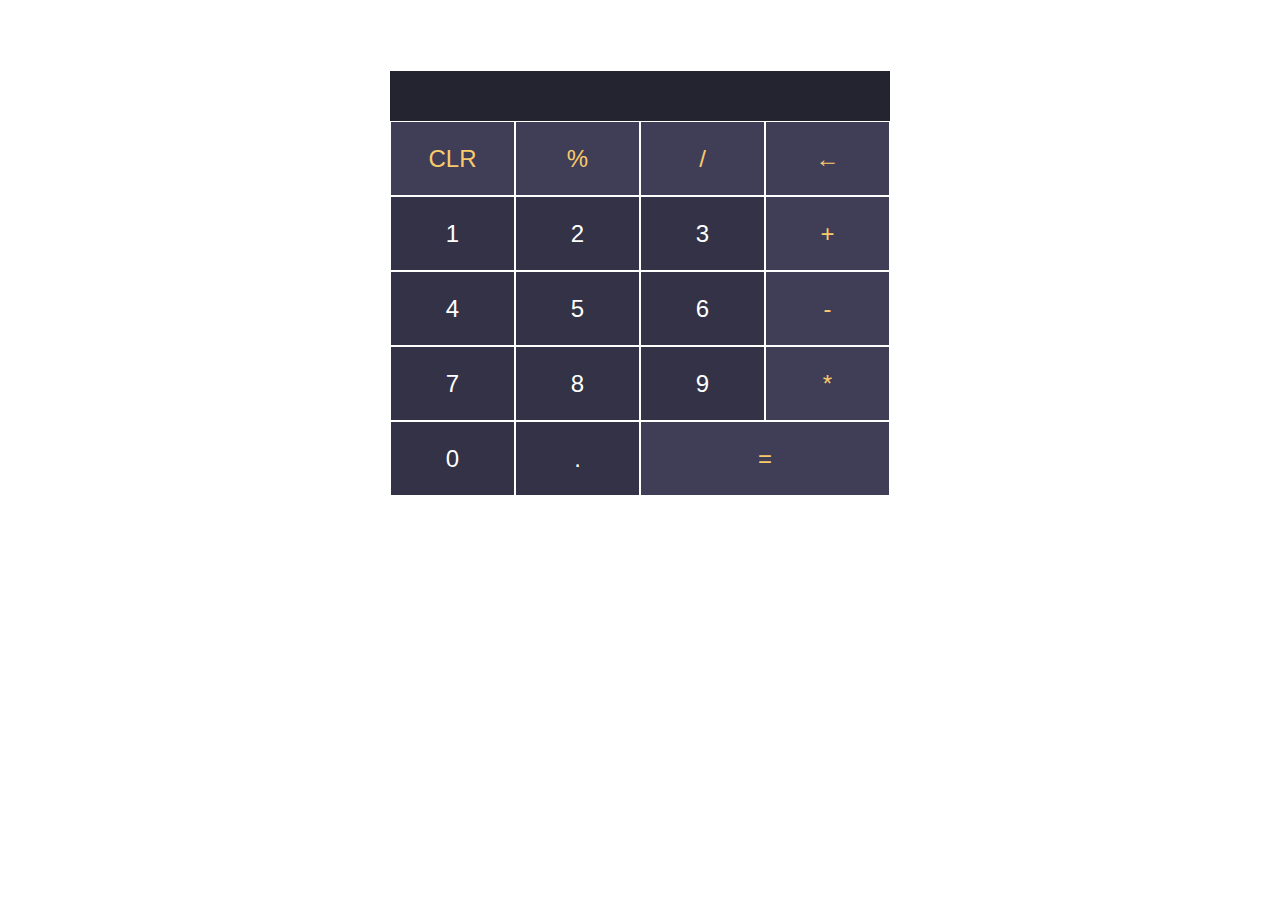
<file: calculator/index.html>
<!DOCTYPE html>
<html lang="en">
<head>
    <meta charset="UTF-8">
    <meta name="viewport" content="width=device-width, initial-scale=1.0">
    <link rel="stylesheet" href="./style.css">
    <script defer src="./script.js"></script>
    <title>Calculator</title>
</head>
<body>
    <div class="calculator">
        <div class="textbox">
            <input id="textDisplay">
        </div>
        <div class="row">
            <button id="clear-all" onclick="allclear()">CLR</button>
            <button id="percentage" onclick="">%</button>
            <button id="divide" onclick="">/</button>
            <button id="backsapce" onclick="">←</button>
        </div>
        <div class="row">
            <button id="1" onclick="calculate(this.id)">1</button>
            <button id="2" onclick="">2</button>
            <button id="3" onclick="">3</button>
            <button id="addition" onclick="">+</button>
        </div>
        <div class="row">
            <button id="4" onclick="">4</button>
            <button id="5" onclick="">5</button>
            <button id="6" onclick="">6</button>
            <button id="subtraction" onclick="">-</button>
        </div>
        <div class="row">
            <button id="7" onclick="">7</button>
            <button id="8" onclick="">8</button>
            <button id="9" onclick="">9</button>
            <button id="multiply" onclick="">*</button>
        </div>
        <div class="row">
            <button id="0" onclick="">0</button>
            <button id="." onclick="">.</button>
            <button id="equal" onclick="">=</button>
        </div>

    </div>
</body>
</html>
</file>
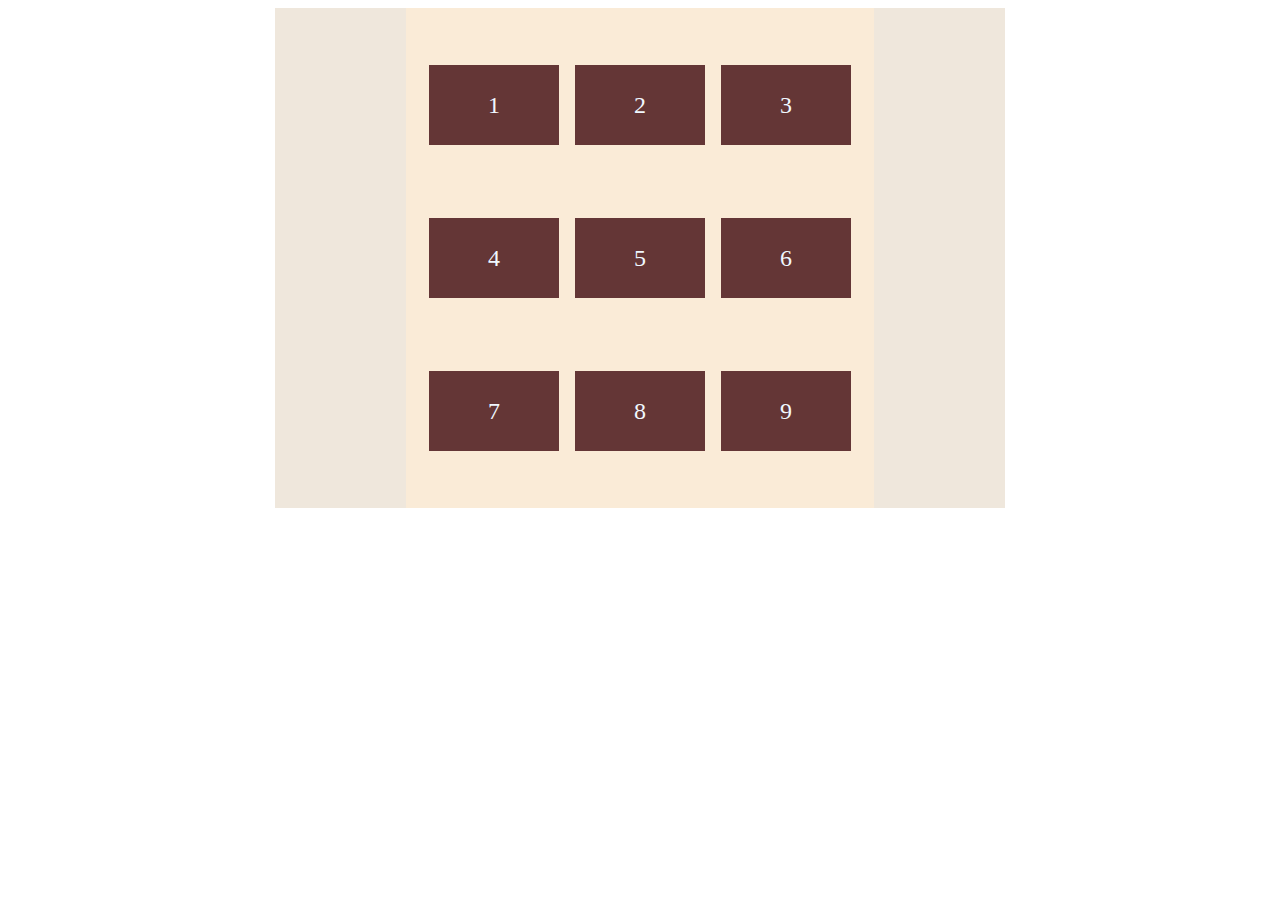
<file: tic-tac-toe/index.html>
<!DOCTYPE html>
<html>
    <head>
        <title>Tic-Tac-Toe</title>
        <meta name="viewport" content="width=device-width, initial-scale=1.0">
        <link rel="stylesheet" href="style.css">
        <script src="script.js"></script>
    </head>
    <body>
        <div class="container">
            <div class="board">
                <div class="board-box" onclick="playerClick()">1</div>
                <div class="board-box">2</div>
                <div class="board-box">3</div>
                <div class="board-box">4</div>
                <div class="board-box">5</div>
                <div class="board-box">6</div>
                <div class="board-box">7</div>
                <div class="board-box">8</div>
                <div class="board-box">9</div>
            </div>
        </div>

    </body>
</html>
</file>
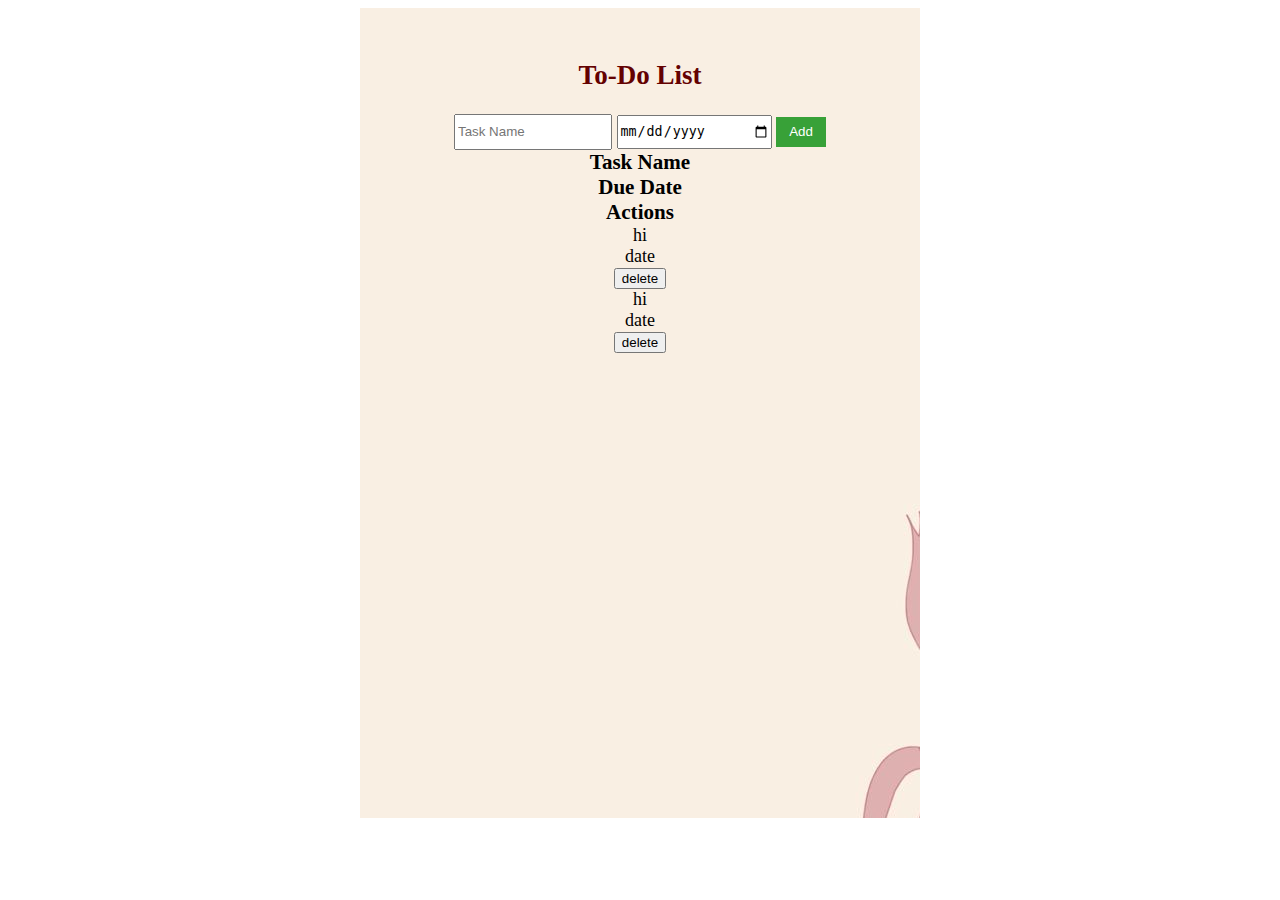
<file: todo/index.html>
<!DOCTYPE html>
<html>
<head>
    <meta charset="UTF-8">
    <meta name="viewport" content="width=device-width, initial-scale=1.0">
    <link rel="stylesheet" href="./style.css">
    <script src="./scripts.js"></script>
    <title>To-Do Example</title>  
</head>
<body>
    <div class="container">
        <h2>To-Do List</h2>
        
        <input type="text" placeholder="Task Name" id="taskArea">
        <input type="date" id="dateArea" value="dueDate">
        <button id="add" onclick="addTask()">Add</button>

        <div class="task-header">
            <h3>Task Name</h3>
            <h3>Due Date</h3>
            <h3>Actions</h3>
        </div>
        <div class="task-section">
            <p>hi</p>
            <p>date</p>
            <button>delete</button>

            <p>hi</p>
            <p>date</p>
            <button>delete</button>
            

        </div>
    </div>
</body>
</html>
</file>
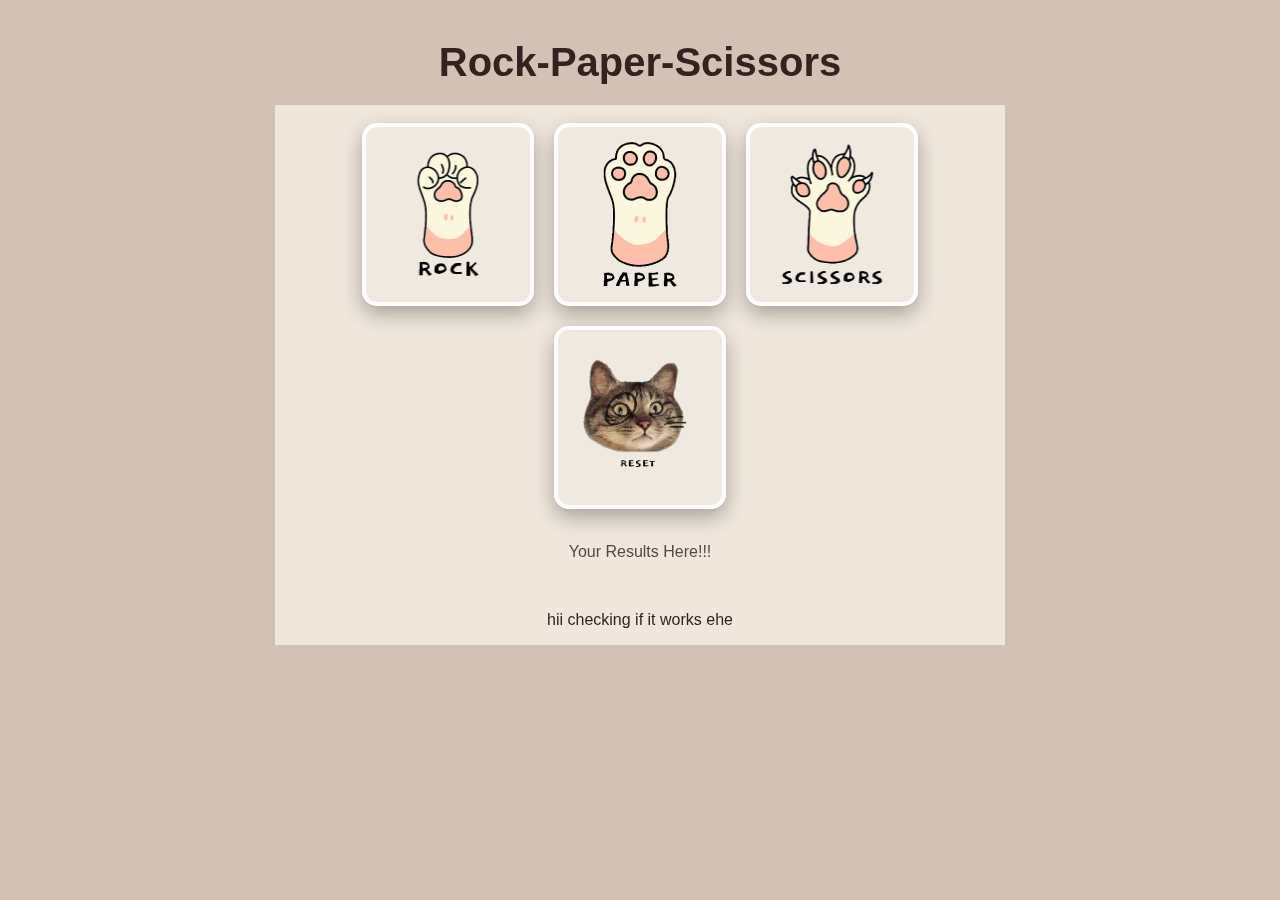
<file: rock-paper-siccors.html>
<!DOCTYPE html>
<html>
<head>
    <title>Rock Paper Scissors</title>
    <meta name="viewport" content="width=device-width, initial-scale=1.0">
    <link rel="stylesheet" href="/style.css">
    <script src="scripts.js"></script>

</head>
<body>
    <div class="game-title">
        Rock-Paper-Scissors
    </div>
    <div class="games">
        <div class="game-btns">
            <img src="/images/rock.png" class="rock" onclick="results('rock');" title="Rock">
            <img src="/images/paper.png" class="paper" onclick="results('paper');" title="Paper">
            <img src="/images/scissors.png" class="scissors" onclick="results('scissors');" title="Scissors">
            <img src="/images/reset.png" class="reset" onclick="reset();" title="Reset Score">
        </div>
        <div>
            <p class="game-result">Your Results Here!!!</p>
            <br>
            <p>hii checking if it works ehe</p>
        </div>
    </div>
</body>
</html>
</file>
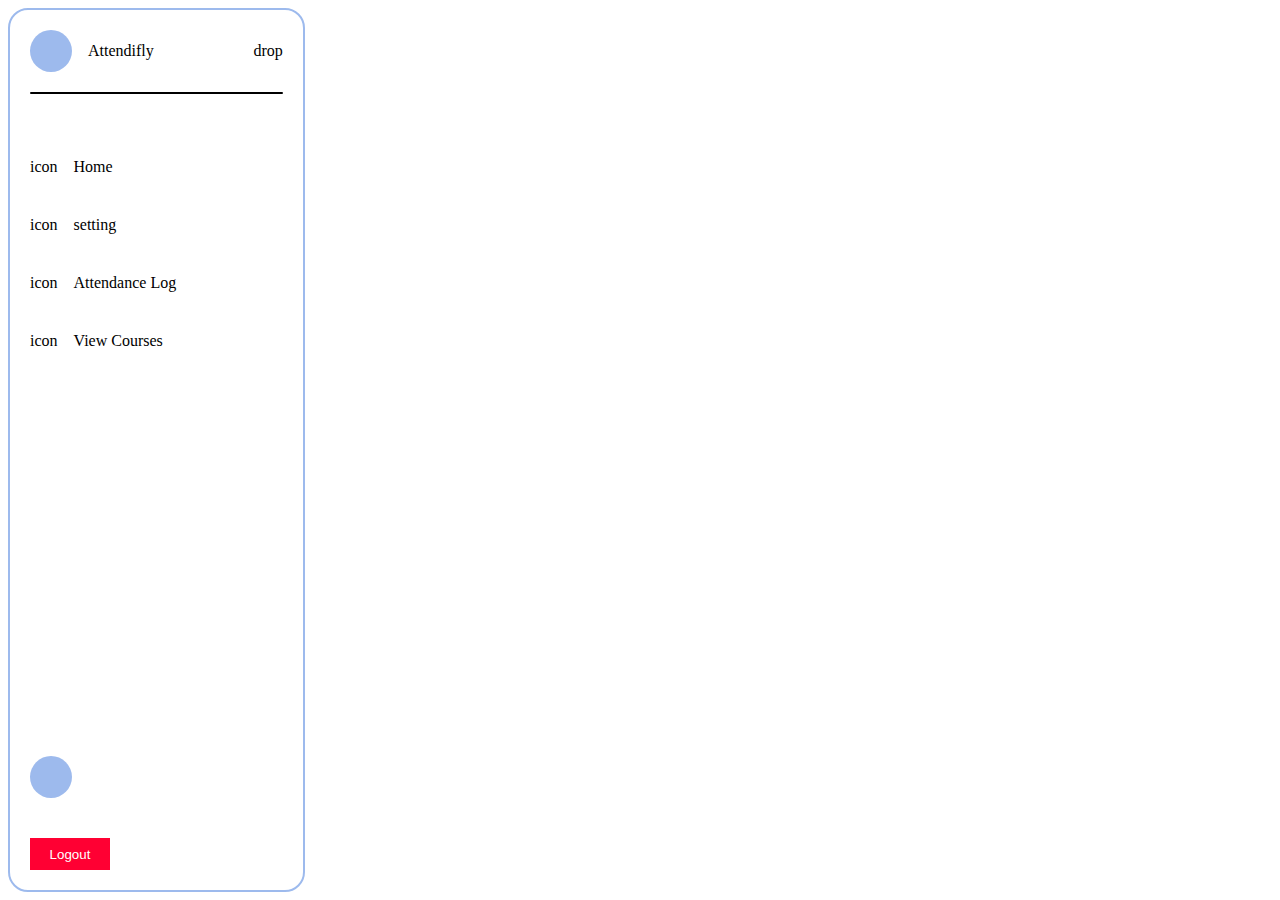
<file: dashboard/dashboard.html>
<!DOCTYPE html>
<html>
  <head>
    <title>Dashboard</title>
    <link rel="stylesheet" href="./dashboardStyle.css" />
  </head>
  <body>
    <!-- <div class="dashboard">
            <div class="heading">
                <span>Linky</span>
                <div>↓</div>
            </div>
            <div class="horizontal-line">
                
            </div>
            <div class="options">
                <p>Home</p>
                <p>Profile</p>
                <p>Message</p>
                <p>Attendance</p>
                <p>Settings</p>
                <button class="LogoutButton">Login</button>
            </div>
            <div class="horizontal-line">
                
            </div>
            <div class="Profile-section">
                <span>USERNAME</span>
                <img src="./scissors.png" style="height: 20px; width: 20px;">

            </div>
        </div> -->
    <div class="dashboard-container">
        <div class="dashboard-wrapper">
            <div class="dashboard-top">
              <div class="dashboard-logo-title">
                <div class="dashboard-logo"></div>
                <div class="dashboard-title">Attendifly</div>
              </div>
      
              <div class="dashboard-dropdown">drop</div>
            </div>
            <div class="dashboard-line">
      
            </div>
            <div class="dashboard-center">
              <div class="dashboard-menu">
                <div class="dashboard-icon">icon</div>
                <div class="dashboard-menu-data">Home</div>
              </div>
              <div class="dashboard-menu">
                <div class="dashboard-icon">icon</div>
                <div class="dashboard-menu-data">setting</div>
              </div>
              <div class="dashboard-menu">
                <div class="dashboard-icon">icon</div>
                <div class="dashboard-menu-data">Attendance Log</div>
              </div>
              <div class="dashboard-menu">
                <div class="dashboard-icon">icon</div>
                <div class="dashboard-menu-data">View Courses</div>
              </div>
            </div>
        </div>
        <div class="dashboard-bottom">
            <div class="dashboard-profile"></div>
            <button class="dashboard-logout">Logout</button>
        </div>
    </div>
  </body>
</html>
</file>
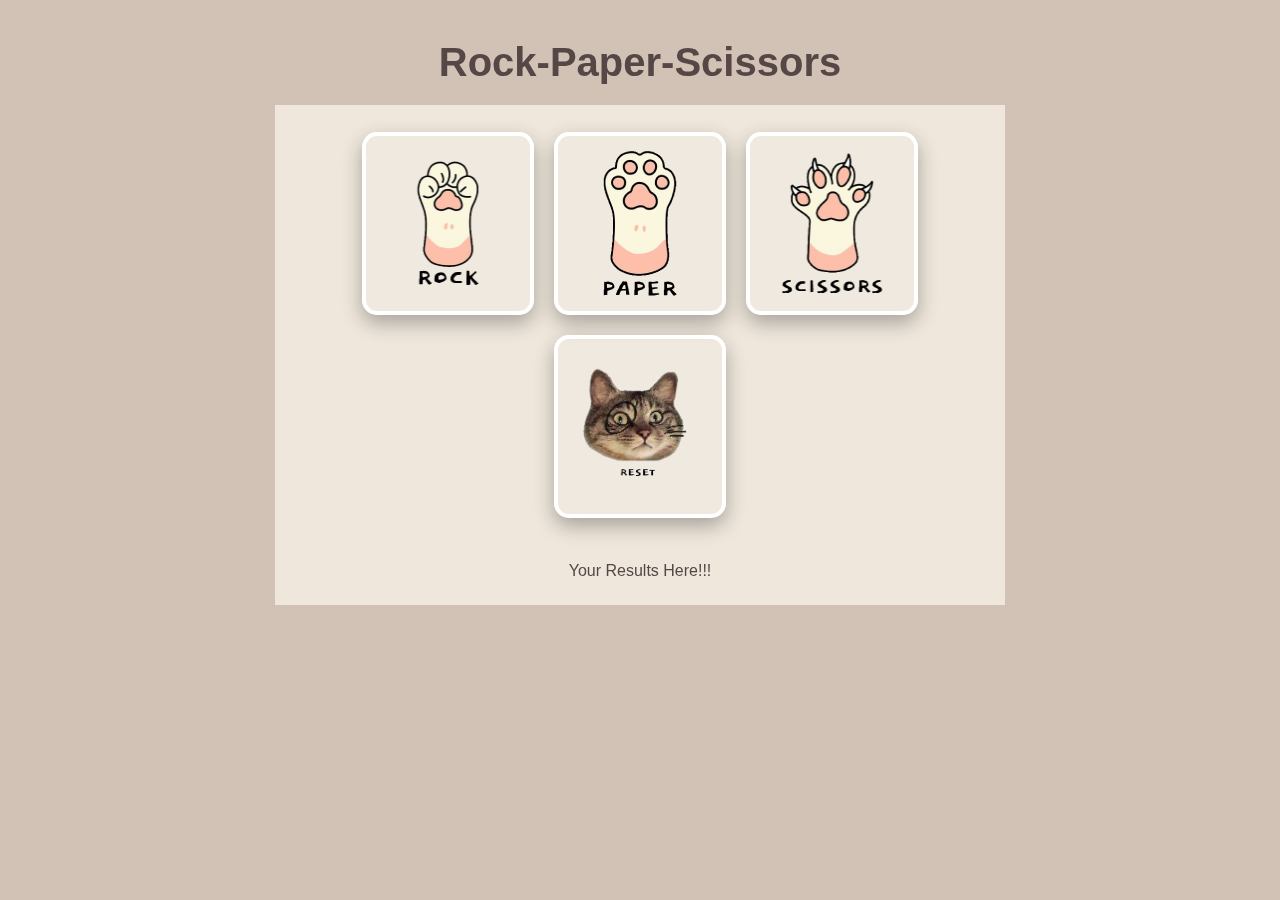
<file: rock-paper-scissors/rock-paper-siccors.html>
<!DOCTYPE html>
<html>
<head>
    <title>Rock Paper Scissors</title>
    <meta name="viewport" content="width=device-width, initial-scale=1.0">
    <link rel="stylesheet" href="style.css">
    <script src="scripts.js"></script>

</head>
<body>
    <div class="game-title">
        Rock-Paper-Scissors
    </div>
    <div class="games">
        <div class="game-btns">
            <img src="/rock-paper-scissors/images/rock.png" class="rock" onclick="results('rock');" title="Rock">
            <img src="/rock-paper-scissors/images/paper.png" class="paper" onclick="results('paper');" title="Paper">
            <img src="/rock-paper-scissors/images/scissors.png" class="scissors" onclick="results('scissors');" title="Scissors">
            <img src="/rock-paper-scissors/images/reset.png" class="reset" onclick="reset();" title="Reset Score">
        </div>
        <div>
            <p class="game-result">Your Results Here!!!</p>
        </div>
    </div>
</body>
</html>
</file>
<file: calculator/style.css>
.calculator{
    width: 500px;
    height: 100%;
    text-align: center;
    margin: 0 auto;
    padding:5%;
}
#textDisplay{
    width: 100%;
    height: 50px;
    background-color:#242430;
    color: #fff;
    font-size: 24px;
    padding: 0px;
    border: 0px;
}
.row{
    display: flex;
}
button{
    width: 25%;
    height: 75px;
    font-size: 24px;
    outline: none;
    background-color:#333247;
    color:#fff;
    border: 1px solid rgb(255, 255, 255);
}

#equal{
    width: 50%;
}
#clear-all, #percentage,#divide, #backsapce,#addition,#subtraction,#multiply, #equal{
    background-color: #403E57;
    color: #FBCA6A;
}
#clear-all:hover, #percentage:hover,#divide:hover, #backsapce:hover,#addition:hover,#subtraction:hover,#multiply:hover, #equal:hover{
    background-color: #545164;
}
button:hover{
    background-color:#646376;
}
</file>
<file: tic-tac-toe/style.css>
.container{
    max-width: 730px;
    min-height: 500px;
    margin-inline:auto ;
    background-color: #EFE7DC;
    display: flex;
    justify-content: center;
    align-items: center;
}
.board{
    background-color: antiquewhite;
    width: 468px;
    height: 500px;
    display: flex;
    justify-content: center;
    align-items: center;
    flex-flow: row wrap;
    align-content: space-evenly;
    gap: 1rem;
}

.board-box{
    background-color: rgb(100, 54, 54);
    color: aliceblue;

    min-width: 100px;
    height: 50px;
    padding: 15px;
    font-size: 24px;
    text-align: center;

    /* WOOHOOOO */
    display: flex;
    justify-content: center;
    align-items: center;
    cursor: pointer;
    /* flex: 1 1 150px; */
    /* flex-basis: 100px; kind of link min-width?? */
}
</file>
<file: todo/style.css>
.container{
    width: 500px;
    height: 750px;
    margin: 0 auto;
    text-align: center;
    padding: 30px;
    background-image: url('./background.jpeg');
    font-size: 18px;
}
h2{
    color: rgb(100, 1, 1);
}
input{
    width: 150px;
    height: 30px;
}
#add{
    height: 30px;
    width: 50px;
    background-color: rgb(56, 161, 56);
    border: 0px;
    color: white;
}
#delete{
    height: 30px;
    width: 50px;
    background-color: red;
    border: 0px;
    color: white;
}
.todo-section{
    margin-top: 10px;
    margin-left: 65px;
    width: 75%;
    display: flex;
    justify-content: space-evenly; /* horizontal centering */
    align-items: center;     /* vertical centering*/
}
h3{
    margin: 0px;
}
p{
    margin: 0px;
}
</file>
<file: style.css>
body {
    margin: 0;
    padding: 0;
    /* background-image: url("images/background1.jpg"); */
    background-color: #D2C2B5;
    background-size: cover;
    background-position: center;
    font-family: 'Franklin Gothic Medium', 'Arial Narrow', Arial, sans-serif;
    color: #362121;
    backdrop-filter: blur(50px);
    
}
.game-title {
    /* align-self: flex-start; */
    text-align: center;
    font-size: 40px;
    font-weight: bold;
    padding: 30px 0 10px;
    /* text-shadow: 2px 2px 4px rgba(0,0,0,0.6); */
    margin: 10px 10px;
}
.games{
    max-width: 730px;
    min-height: 500px;
    margin-inline:auto ;
    /* background-image: url("/images/download.jpg"); */
    background-color: #EFE7DC;
    display: flex;
    justify-content: center;
    align-items: center;
    flex-flow: row wrap;
    align-content: space-evenly;
    
}
.game-btns {
    display: flex;
    justify-content: center;
    flex-wrap: wrap;
    gap: 20px;
    padding: 18px;
}

.game-btns img {
    width: 164px;
    height: 175px;
    border: 4px solid #fff;
    border-radius: 15px;
    box-shadow: 0 8px 20px rgba(0,0,0,0.3);
    transition: transform 0.2s, box-shadow 0.2s;
    background-color: rgba(255, 255, 255, 0.1);
}

.game-btns img:hover {
    transform: scale(1.05);
    box-shadow: 0 10px 25px rgba(0,0,0,0.4);
}

.reset {
    width: 60px;
    height: 60px;
    /* margin-top: 30px; */
    border-radius: 50%;
    border: 2px solid #f00;
    background-color: rgba(255, 0, 0, 0.1);
}

.reset:hover {
    background-color: rgba(255, 0, 0, 0.3);
    transform: scale(1.1);
}
.game-result{
    text-align: center;
    color:rgb(86, 71, 71);
}
</file>
<file: dashboard/dashboardStyle.css>
/* .dashboard{
    border: 5px solid #9DBAED;
    border-radius: 20px;
    height: 350px;
    width: 250px;

    display: flex;
    flex-direction: column;

}
.heading{
    display: flex;
    flex-direction: row;
    gap: 9rem;
    margin:10px ;
}
.horizontal-line{
    width: auto;
    height: 2px;
    background-color: black;
}

.options{
    display: flex;
    flex-direction: column;
    justify-content: flex-start;
}
.LogoutButton{
    font-family: sans-serif;
    border-radius: 15px;
    padding: 8px;
    width: 60px;
    margin-bottom: 10px;
}
.Profile-section{
    display: flex;
    flex-direction: row;
    gap: 8rem;
} */

.dashboard-container{
    padding: 20px;
    width: 20%;
    height: calc(100vh - 60px);
    border: 2px solid #9DBAED;
    border-radius: 20px;
    display: flex;
    flex-direction: column;
    justify-content: space-between;
}
.dashboard-top{
    display: flex;
    justify-content: space-between;
    align-items: center;
    margin-bottom: 20px;
}
.dashboard-logo-title{
    display: flex;
    gap:1rem;
    align-items: center;
    justify-content: center;
}
.dashboard-logo{
    height: 42px;
    width: 42px;
    border-radius: 50%;
    background-color: #9DBAED;
}
.dashboard-line{
    height:2px;
    width:100%;
    margin: 20px;
    margin-left: 0px;
    border-radius: 8px;
    background-color: black;
}
.dashboard-center{
    display: flex;
    flex-direction: column;
    gap: 2.5rem;
    height: 280px;
    justify-content: center;
}
.dashboard-menu{
    display: flex;
    gap: 1rem;
}
.dashboard-bottom{
    display: flex;
    flex-direction: column;
    gap: 2.5rem;
}
.dashboard-profile{
    height: 42px;
    width: 42px;
    border-radius: 50%;
    background-color: #9DBAED;
}
.dashboard-logout{
    padding-top: 5px;
    padding-bottom: 5px;
    padding-left: 10px;
    padding-right: 10px;
    background-color: #FF0033;
    border: 0px;
    width: 5rem;
    height: 2rem;
    color: white;

}
</file>
<file: rock-paper-scissors/style.css>
body {
    margin: 0;
    padding: 0;
    /* background-image: url("images/background1.jpg"); */
    background-color: #D2C2B5;
    background-size: cover;
    background-position: center;
    font-family: 'Franklin Gothic Medium', 'Arial Narrow', Arial, sans-serif;
    color: #564747;
    backdrop-filter: blur(50px);
    
}
.game-title {
    /* align-self: flex-start; */
    text-align: center;
    font-size: 40px;
    font-weight: bold;
    padding: 30px 0 10px;
    /* text-shadow: 2px 2px 4px rgba(0,0,0,0.6); */
    margin: 10px 10px;
}
.games{
    max-width: 730px;
    min-height: 500px;
    margin-inline:auto ;
    /* background-image: url("/images/download.jpg"); */
    background-color: #EFE7DC;
    display: flex;
    justify-content: center;
    align-items: center;
    flex-flow: row wrap;
    align-content: space-evenly;
    
}
.game-btns {
    display: flex;
    justify-content: center;
    flex-wrap: wrap;
    gap: 20px;
    padding: 18px;
}

.game-btns img {
    width: 164px;
    height: 175px;
    border: 4px solid #fff;
    border-radius: 15px;
    box-shadow: 0 8px 20px rgba(0,0,0,0.3);
    transition: transform 0.2s, box-shadow 0.2s;
    background-color: rgba(255, 255, 255, 0.1);
}

.game-btns img:hover {
    transform: scale(1.05);
    box-shadow: 0 10px 25px rgba(0,0,0,0.4);
}

.reset {
    width: 60px;
    height: 60px;
    /* margin-top: 30px; */
    border-radius: 50%;
    border: 2px solid #f00;
    background-color: rgba(255, 0, 0, 0.1);
}

.reset:hover {
    background-color: rgba(255, 0, 0, 0.3);
    transform: scale(1.1);
}
.game-result{
    text-align: center;
    color:rgb(86, 71, 71);
}
</file>
